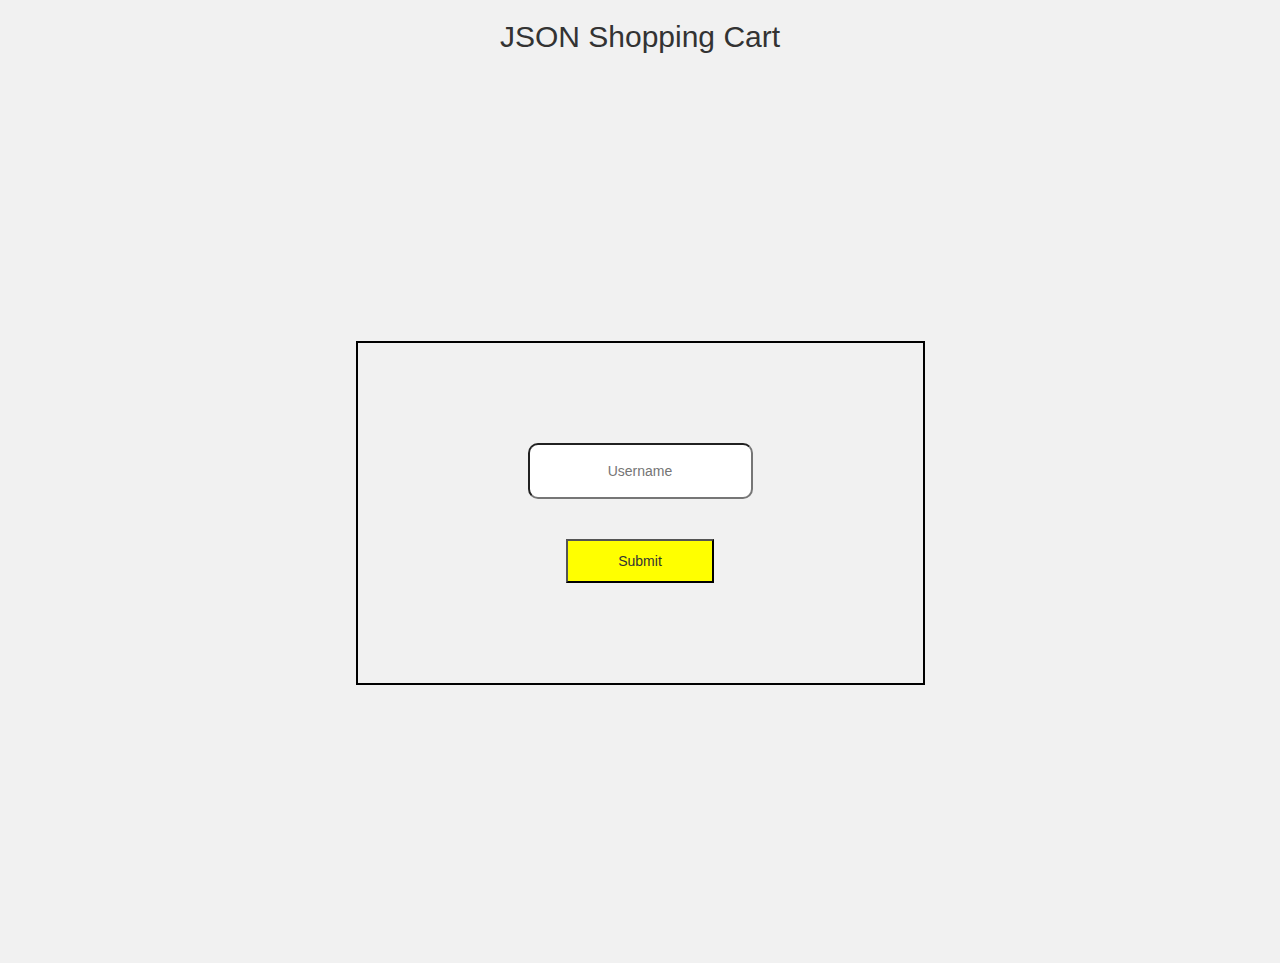
<file: JsonPlugin_Assessment/index.html>
<!DOCTYPE html>
<html lang="en">
  <head>
    <meta charset="utf-8">
    <meta http-equiv="X-UA-Compatible" content="IE=edge">
    <meta name="viewport" content="width=device-width, initial-scale=1">
    
    <link href="assets/css/bootstrap.min.css" rel="stylesheet">
    <link href="assets/css/style.css" rel="stylesheet">
    <link rel="stylesheet" href="https://cdnjs.cloudflare.com/ajax/libs/font-awesome/4.7.0/css/font-awesome.min.css">
    </head>
  <body>
    <div class="container">
        <h2 style='text-align: center;'>JSON Shopping Cart</h2>
		<div id="grid">
    </div>
  
	</div>
    <script src="assets/js/jquery.js"></script>
    <script src="assets/js/bootstrap.min.js"></script>
    <script type="text/javascript" src="assets/js/pluginFile.js"></script>
    <script type="text/javascript" src="assets/js/script.js"></script>

  </body>
</html>
</file>
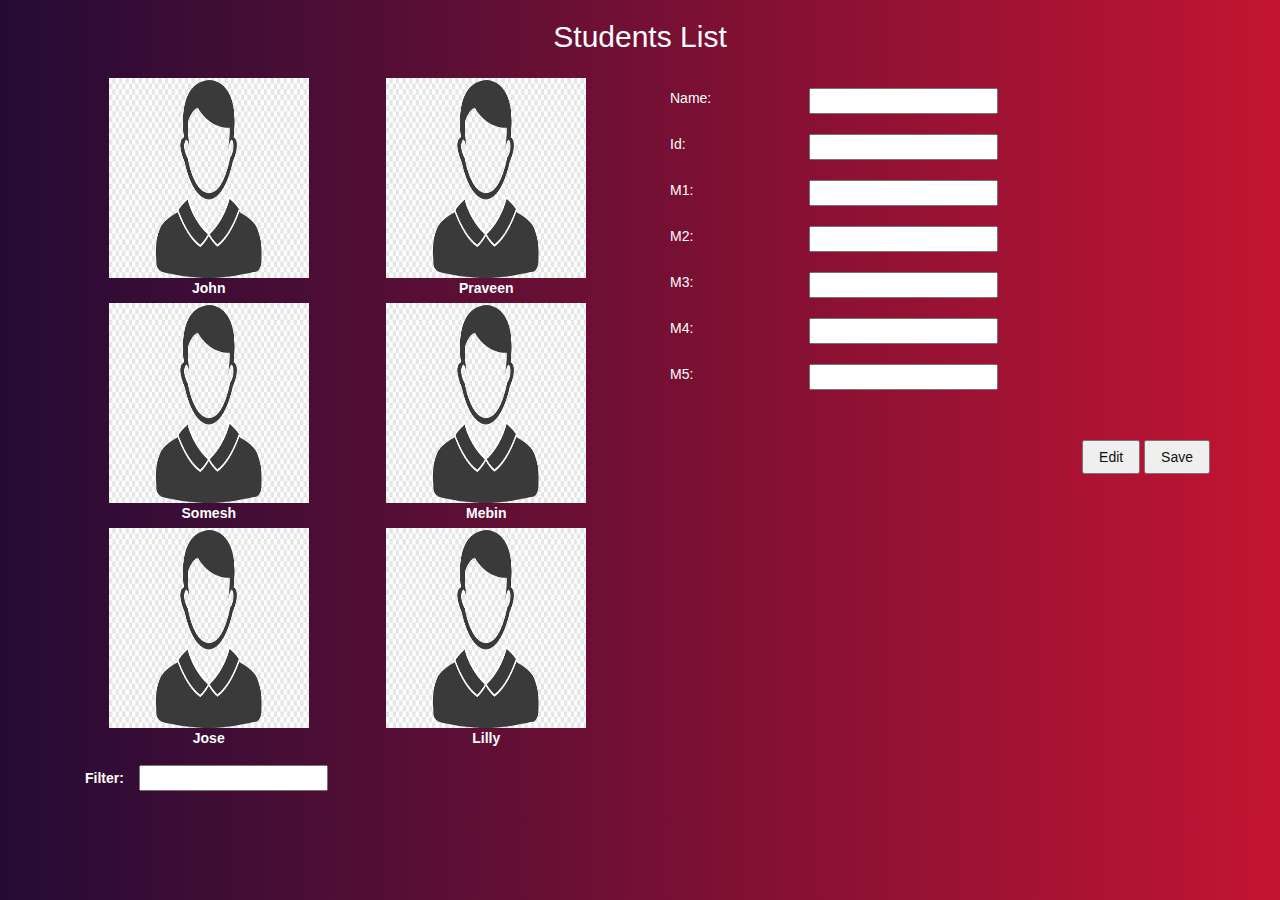
<file: JsonPlugin_Task/index.html>
<!DOCTYPE html>
<html lang="en">
  <head>
    <meta charset="utf-8">
    <meta http-equiv="X-UA-Compatible" content="IE=edge">
    <meta name="viewport" content="width=device-width, initial-scale=1">
    
    <link href="assets/css/bootstrap.min.css" rel="stylesheet">
    <link href="assets/css/style.css" rel="stylesheet">
    </head>
  <body>
    <div class="container">
        <h2 style='text-align: center; color: #fff;'>Students List</h2>
		<div id="grid" class="row">
    </div>
  
	</div>
    <script src="assets/js/jquery.js"></script>
    <script src="assets/js/bootstrap.min.js"></script>
    <script type="text/javascript" src="assets/js/pluginFile.js"></script>
    <script type="text/javascript" src="assets/js/script.js"></script>

  </body>
</html>
</file>
<file: JsonPlugin_Assessment/assets/css/style.css>
body {
	background: #f1f1f1; 
}
.mainDiv{
	display: flex;
	flex-direction: column;
	justify-content: center;
	align-items: center;
	height: 100vh;
}
.form{
	border: 2px solid black;
	text-align: center;
	padding: 80px 150px;
}
.mainDiv button{
	background-color: yellow;
	padding: 10px 50px;
	margin: 20px;
}
.mainDiv input{
	margin: 20px;
	padding: 16px 20px;
	text-align: center;
	border-radius: 10px;
}
.navItems{
	display: flex;
	justify-content: space-between;
	align-items: center;
	margin-top: 20px;
}
.navPgBtn, .homeBtn{
	background-color: green !important;
	padding: 10px 50px;
}
a{
    font-style: italic;
}
h5{
	flex: auto;
}
.back{
	background: none;
	border: none;
	margin-right: 40%;
}
.filter{
	margin-top: 20px;
	margin-left: 19%;
}
.lists{
	text-align: center;
	margin-top: 80px;
}
.col-lg-7{
    width: 52.33333333%;
    margin-right: 5%;
}
.col-lg-5{
    width: 41.66666667%
}
.product, .cart, .users, .total{
	border: 1px solid black;
	padding: 20px;
	margin-top: 20px;
}
.product, .users{
	height: 300px;
	background: #fff;
	overflow-x: hidden;
    overflow-y: auto;
    text-align: center;
}
.cart, .total{
	max-height: 300px;
	overflow-x: hidden;
    overflow-y: auto;
    text-align: center;
}
.cartDiv{
	border: 2px solid black;
	margin: 30px;
}
.cost{
	color: red;
	font-size: 20px;
}
.symbol{
	font-weight: bold;
}
.status{
	color: blue;
}
</file>
<file: JsonPlugin_Task/assets/css/style.css>
body {
	background: #c31432; 
background: -webkit-linear-gradient(to right, #240b36, #c31432); 
background: linear-gradient(to right, #240b36, #c31432); 
}


h2{
	justify-content: center;
	align-items: center;
}
</file>
